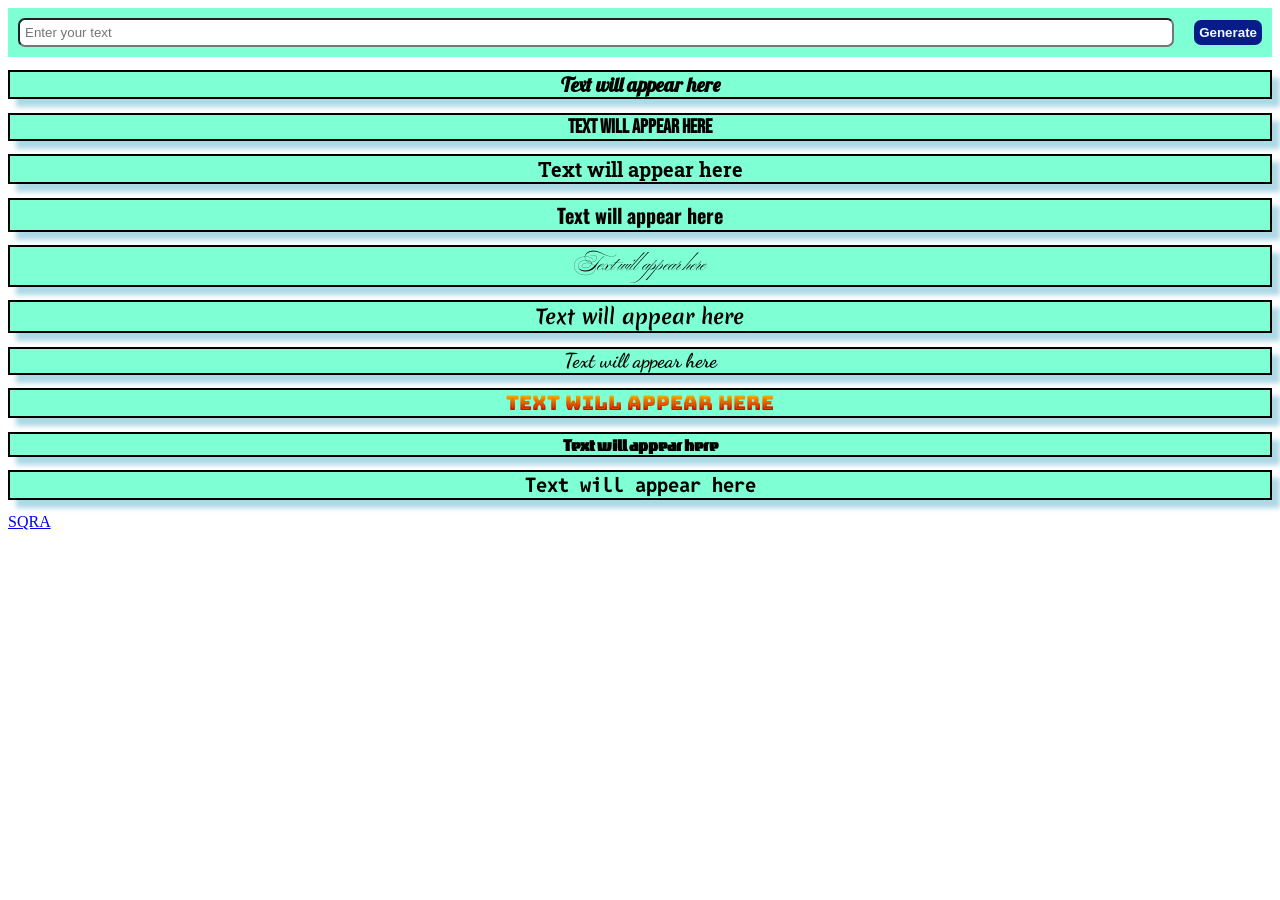
<file: index.html>
<!DOCTYPE html>
<html>
<head>
    <title>Stylish font</title>
<link rel="stylesheet" href="style.css">
    <meta charset="UTF-8">
    <meta name="viewport" content="width=device-width, initial-scale=1.0">
    
<link rel="preconnect" href="https://fonts.googleapis.com">
<link rel="preconnect" href="https://fonts.gstatic.com" crossorigin>
<link href="https://fonts.googleapis.com/css2?family=Ballet:opsz@16..72&family=Bebas+Neue&family=Bungee+Spice&family=Dancing+Script:wght@400..700&family=Lobster&family=Merienda:wght@300..900&family=Oswald:wght@200..700&family=Reddit+Mono:wght@200..900&family=Roboto+Slab:wght@100..900&family=Tac+One&display=swap" rel="stylesheet">
</head>
<body>

    <div id="box">
        
    <input type="text" id="textInput" placeholder="Enter your text">
    <button  type="submit" onclick="changeContent()">Generate</button>
    </div>

<div id="result">
    
    <h1 class="font" id="one"> Text will appear here  </h1>
    <h1 class="font" id="two"> Text will appear here  </h1>
    
    <h1 class="font" id="three"> Text will appear here  </h1>
    <h1 class="font" id="ten"> Text will appear here  </h1>
    
    
    <h1 class="font" id="four">  Text will appear here</h1>
    <h1 class="font" id="five">  Text will appear here </h1>
    
    
    <h1 class="font" id="six"> Text will appear here  </h1>
    <h1 class="font" id="seven"> Text will appear here  </h1>
    
    
    <h1 class="font" id="eight"> Text will appear here  </h1>
    <h1 class="font" id="nine">  Text will appear here </h1>
    
</div>


<a href="https://sqra-app.000webhostapp.com/">SQRA</a>

  

    <script>
        function changeContent() {
            const userInput = document.getElementById("textInput").value;

            // Update headings
            const headings = document.querySelectorAll(".font");
            headings.forEach((heading) => {
                heading.textContent = userInput;
            });


            // Clear the input field
            document.getElementById("textInput").value = "";

        }



    </script>
</body>
</html>
</file>
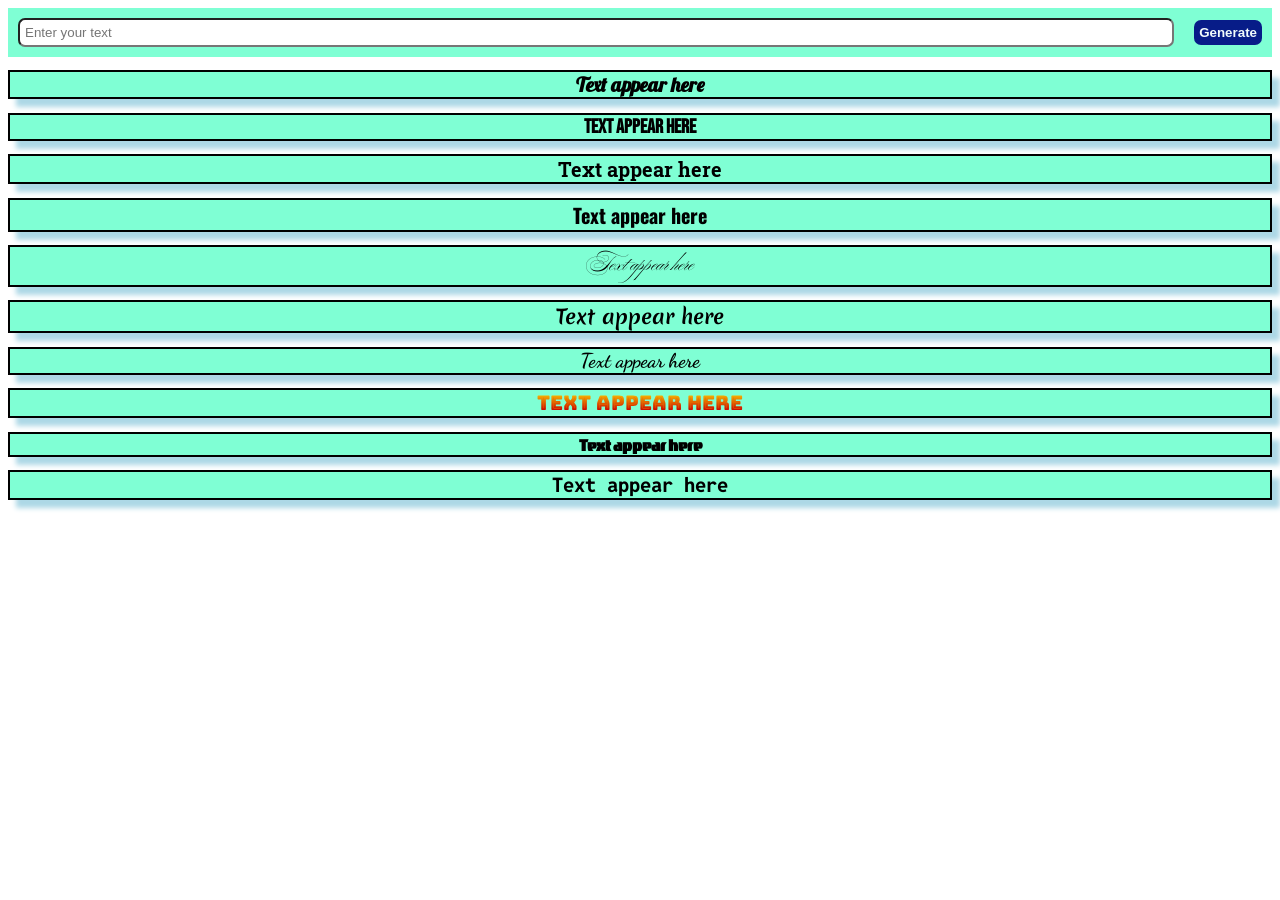
<file: stylishFont.html>
<!DOCTYPE html>
<html>
<head>
    <title>Stylish font</title>
<link rel="stylesheet" href="style.css">

<link rel="preconnect" href="https://fonts.googleapis.com">
<link rel="preconnect" href="https://fonts.gstatic.com" crossorigin>
<link href="https://fonts.googleapis.com/css2?family=Ballet:opsz@16..72&family=Bebas+Neue&family=Bungee+Spice&family=Dancing+Script:wght@400..700&family=Lobster&family=Merienda:wght@300..900&family=Oswald:wght@200..700&family=Reddit+Mono:wght@200..900&family=Roboto+Slab:wght@100..900&family=Tac+One&display=swap" rel="stylesheet">
</head>
<body>

    <div id="box">
        
    <input type="text" id="textInput" placeholder="Enter your text">
    <button onclick="changeContent()">Generate</button>
    </div>

<div id="result">
    
    <h1 class="font" id="one"> Text appear here  </h1>
    <h1 class="font" id="two"> Text appear here  </h1>
    
    <h1 class="font" id="three"> Text appear here  </h1>
    <h1 class="font" id="ten"> Text appear here  </h1>
    
    
    <h1 class="font" id="four">  Text appear here</h1>
    <h1 class="font" id="five">  Text appear here </h1>
    
    
    <h1 class="font" id="six"> Text appear here  </h1>
    <h1 class="font" id="seven"> Text appear here  </h1>
    
    
    <h1 class="font" id="eight"> Text appear here  </h1>
    <h1 class="font" id="nine">  Text appear here </h1>
    
</div>




  

    <script>
        function changeContent() {
            const userInput = document.getElementById("textInput").value;

            // Update headings
            const headings = document.querySelectorAll(".font");
            headings.forEach((heading) => {
                heading.textContent = userInput;
            });


            // Clear the input field
            document.getElementById("textInput").value = "";

        }



    </script>
</body>
</html>
</file>
<file: style.css>
button{
    background-color: rgb(7, 28, 136);
    color: rgb(241, 251, 251);
    padding: 5px;
     margin: 10px;
    border-radius: 7px;
    border: none;
    font-weight: bold;
    
    
}
button:hover{background-color: blue;}
input{
    margin: 10px;
    width: 100%;
    padding: 5px;
    border-radius: 7px;

}
#box{
    display: flex;
    align-items: center;
    justify-content: center;
    
    width: 100%;
    
    background-color: aquamarine;

}
 h1{
   box-shadow: 8px 8px 5px lightblue;
 }
 .font{background-color: aquamarine;
        border: 2px solid black;  
        font-weight: bold;
        font-size: 20px;
        box-shadow: 2px white 2px green 3px;
        text-align: center;
    
}
#one{font-family: "Lobster", sans-serif;}
#two{font-family:"Bebas Neue", sans-serif; }
#three{font-family:"Roboto Slab", serif; }
#four{font-family:"Ballet", cursive; }
#five{font-family:"Merienda", cursive; }
#six{font-family: "Dancing Script", cursive; }
#seven{font-family:"Bungee Spice", sans-serif; }
#eight{font-family: "Tac One", sans-serif; }
#nine{font-family: "Reddit Mono", monospace;}
#ten{font-family:"Oswald", sans-serif;}
</file>
